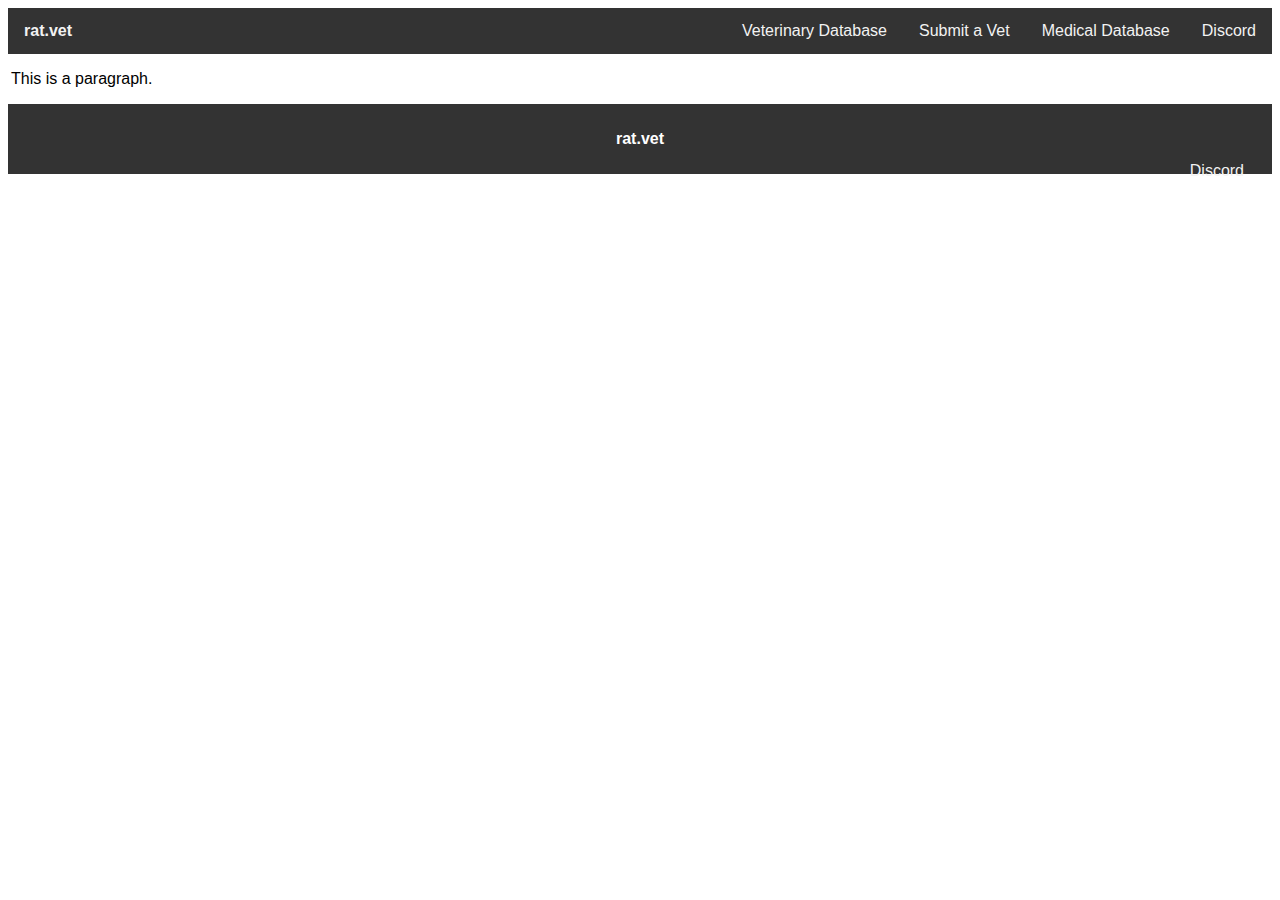
<file: index.html>
<!doctype html>
<html>
  <head>
    <title>Home | rat.vet</title>
    <link rel="stylesheet" href="wiki.css">
  </head>
  <body>
    <div class="topnav">
    <a style="font-weight:bold;float:left"" href="index">rat.vet</a>
    <a href="https://discord.gg/ratranch">Discord</a>
    <a href="med">Medical Database</a>
    <a href="submit">Submit a Vet</a>
    <a href="vet-list">Veterinary Database</a>
</div>
    <div class="page">
    <p style="font-family:Arial">This is a paragraph.</p>
    </div>
    
<footer>
<p><strong>rat.vet</strong><br>
<a href="placeholder.com">Discord</a></p>
</footer>
    
  </body>
</html>
</file>
<file: wiki.css>
/* color of the topnav bar */
.topnav {
  background-color: #333;
  overflow: hidden;
}

/* links inside topnav */
.topnav a {
  float: right;
  color: #f2f2f2;
  text-align: center;
  padding: 14px 16px;
  text-decoration: none;
  font-size: 16px;
  font-family: Arial, sans-serif;
}

/* hover */
.topnav a:hover {
  color: #8d5fe3;
}

/* padded page content to match the topnav */
.page {
  padding-left: 3px;
}

/* footer */
footer {
  text-align: center;
  padding: 10px 12px;
  background-color: #333;
  color: white;
  font-size: 16px;
  font-family: Arial, sans-serif;
}

/* links inside footer */
footer a {
  float: right;
  color: #f2f2f2;
  text-align: center;
  padding: 14px 16px;
  text-decoration: none;
  font-size: 16px;
  font-family: Arial, sans-serif;
}

/* hover */
footer a:hover {
  color: #8d5fe3;
  text-align: center;
}
</file>
